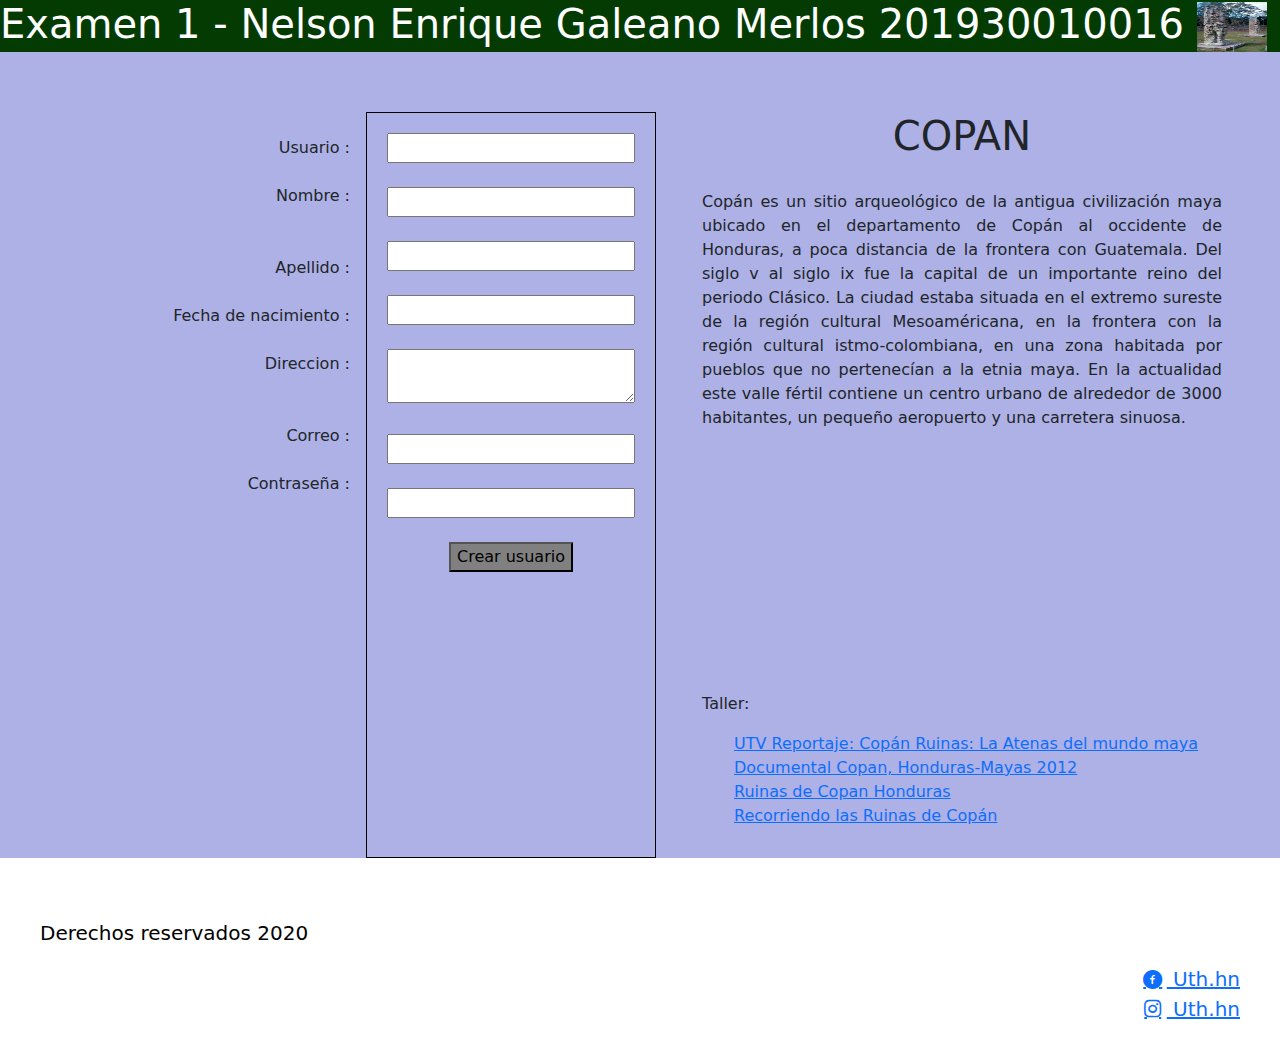
<file: PA2_EXAMEN1_NELSON_GALEANO/index.html>
<!DOCTYPE html>
<!DOCTYPE html>
<html lang="en">
<head>
    <meta charset="UTF-8">
    <meta http-equiv="X-UA-Compatible" content="IE=edge">
    <meta name="viewport" content="width=device-width, initial-scale=1.0">
    <link rel="stylesheet" href="css/estilos.css">
    <link rel="stylesheet" href="css/fontello.css">
    <link rel="stylesheet" href="css/bootstrap.css">
    <title>Examen</title>
</head>
<body >
    <div class="fondo">
    <div class="head">
        <h1 > Examen 1 - Nelson Enrique Galeano Merlos  201930010016 <img src="imagenes/Copan.jpg"></h1>
    </div>
 
        <div  class="contenedor-grid" id="cont">
        
        <div style="text-align: end;" > <br>
            <label for="fname">Usuario :</label> <br><br>
            <label for="lname">Nombre :</label><br><br><br>
            <label for="lname">Apellido :</label><br><br>
            <label for="lname">Fecha de nacimiento :</label><br><br>
            <label for="lname">Direccion :</label><br><br><br>
            <label for="lname">Correo :</label><br><br>
            <label for="lname">Contraseña :</label>   
        </div>
       
         <div class="bordeform">
            <form>

            <input type="text" class="lname" name="fname" ><br> <br>
            
            <input type="text" class="lname" name="lname" ><br> <br>
            
            <input type="text" class="lname" name="lname" ><br> <br>
            
            <input type="text" class="lname" name="lname" ><br> <br>
            <textarea name="text" id="textarea"  ></textarea><br><br>
            
            <input type="text" class="lname" name="lname"><br> <br>
            
            <input type="password" class="lname" name="lname" >
            </form>  
            <form style="text-align: center;" > <br>
                <button class="boton"   type="button" onclick="boton()">Crear usuario</button>
            </form>
              <script>
                function boton(){
                    alert("Usuario Creado");
                }        
            </script>  
       </div>
 
  

      <div class="fondo">
        <h1 style="text-align: center;">COPAN</h1>
        <div class="p1">  
          <p>Copán es un sitio arqueológico de la antigua civilización maya ubicado en el departamento de Copán al occidente de Honduras, a poca distancia de la frontera con Guatemala. 
            Del siglo v al siglo ix fue la capital de un importante reino del periodo Clásico. La ciudad estaba situada en el extremo sureste de la región cultural Mesoaméricana, 
            en la frontera con la región cultural istmo-colombiana, en una zona habitada por pueblos que no pertenecían a la etnia maya.
            En la actualidad este valle fértil contiene un centro urbano de alrededor de 3000 habitantes, un pequeño aeropuerto y una carretera sinuosa.
          </p>
          <br>
          <div style="text-align: center;">
            <iframe width="360" height="215" src="https://www.youtube.com/embed/E186AOCIMko" frameborder="0" allow="accelerometer; autoplay; clipboard-write; encrypted-media; gyroscope; picture-in-picture" allowfullscreen></iframe>
          </div>
          <div>
              <p>Taller:</p>
              <ul>
                  <a href="https://youtu.be/r_7j8F8j3ks">UTV Reportaje: Copán Ruinas: La Atenas del mundo maya</a> <br>
                  <a href="https://youtu.be/j3dZDz-eFCY">Documental Copan, Honduras-Mayas 2012</a> <br>
                  <a href="https://youtu.be/yClmmNfv4Z0">Ruinas de Copan Honduras</a> <br>
                  <a href="https://youtu.be/VbG8ztDRV5w">Recorriendo las Ruinas de Copán</a> 
              </ul>
          </div>
      </div>
    </div>
      </div>
      
    </div>
     
         <div class="pie">
        <p> Derechos reservados 2020 
          <div style="text-align: end;">
                           <a   class="icon-facebook-circled"> Uth.hn </a> <br> 
                           <a   class="icon-instagram"> Uth.hn </a>
          </div>

      </p>
    </div> 
     
     
</body>
</html>
</file>
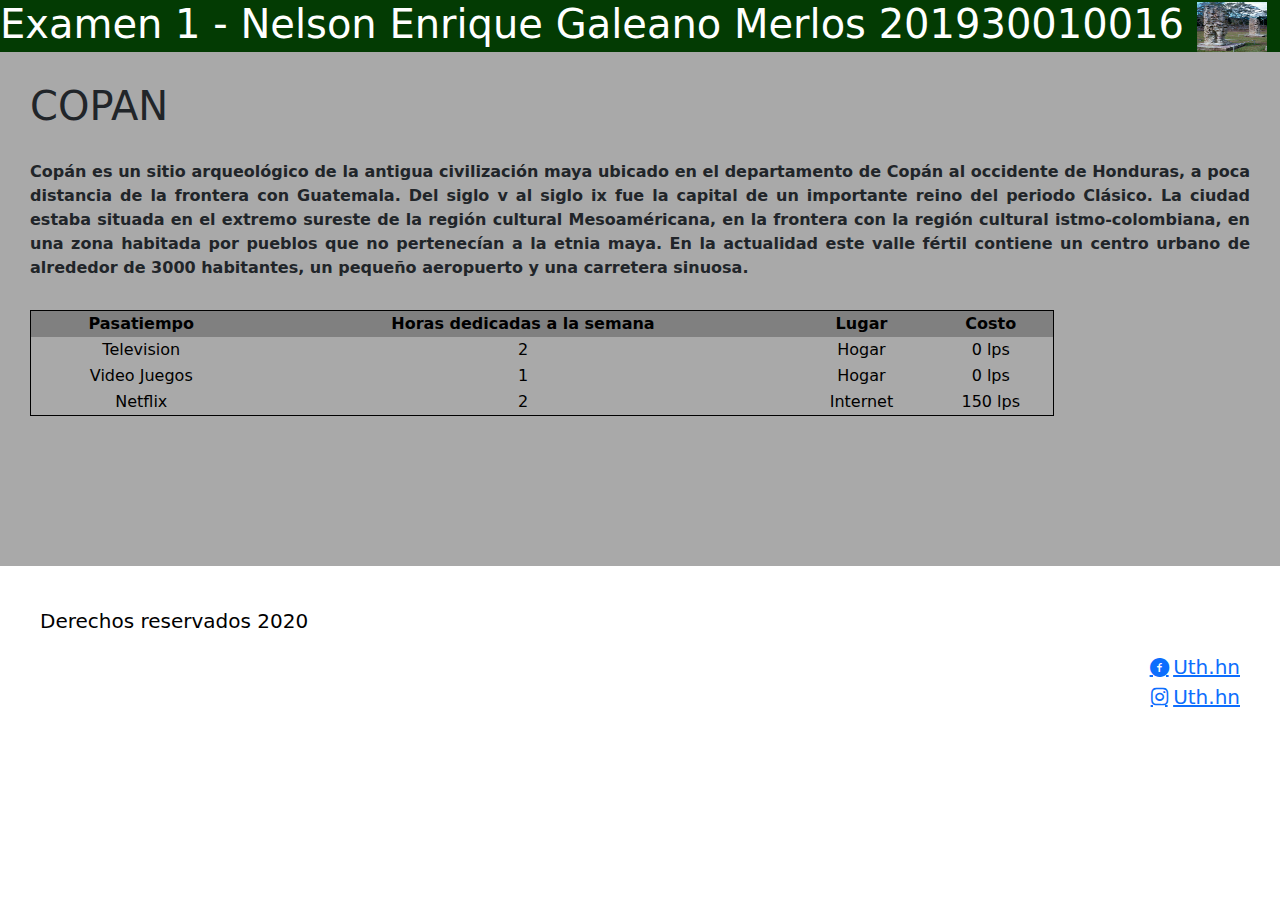
<file: PA2_EXAMEN1_NELSON_GALEANO/paginas/pasatiempos.html>
<!DOCTYPE html>
<html lang="en">
<head>
    <meta charset="UTF-8">
    <meta http-equiv="X-UA-Compatible" content="IE=edge">
    <meta name="viewport" content="width=device-width, initial-scale=1.0">
    <link rel="stylesheet" href="../css/estilos.css">
    <link rel="stylesheet" href="../css/bootstrap.css">
    <link rel="stylesheet" href="../css/fontello.css">
    <title>Document</title>
</head>
<body>
    <div class="color">
    <div class="head">
        <h1 > Examen 1 - Nelson Enrique Galeano Merlos 201930010016 <img src="../imagenes/Copan.jpg"></h1>
    </div>
    <b>
        <h1 class="p1">COPAN</h1>
        <p class="p1" >Copán es un sitio arqueológico de la antigua civilización maya ubicado en el departamento de Copán al occidente de Honduras, a poca distancia de la frontera con Guatemala. 
          Del siglo v al siglo ix fue la capital de un importante reino del periodo Clásico. La ciudad estaba situada en el extremo sureste de la región cultural Mesoaméricana, 
          en la frontera con la región cultural istmo-colombiana, en una zona habitada por pueblos que no pertenecían a la etnia maya.
          En la actualidad este valle fértil contiene un centro urbano de alrededor de 3000 habitantes, un pequeño aeropuerto y una carretera sinuosa.
        </p>
    </b>
    
        <table  style="text-align: center;" class="tabla"  >
        <tr class="background" >
          <th>Pasatiempo</th>
          <th>Horas dedicadas a la semana  </th>
          <th>Lugar                        </th>
          <th>Costo   </th>
      
        </tr>      
        <tr>      
          <td>Television</td>      
          <td>2</td>      
          <td>Hogar</td> 
          <td>0 lps</td>     
        </tr>      
        <tr>      
          <td>Video Juegos</td>      
          <td>1</td>      
          <td>Hogar</td>  
          <td>0 lps</td>    
        </tr>      
        <tr>      
          <td>Netflix</td>      
          <td>2</td>      
          <td>Internet</td> 
          <td>150 lps</td>     
        </tr>      
      </table><br><br><br><br><br>
    </div>
    
      <div class="pie">
          <p> Derechos reservados 2020 
            <div style="text-align: end;">
                             <a   class="icon-facebook-circled">Uth.hn</a> <br> 
                             <a   class="icon-instagram">Uth.hn</a>
            </div>

        </p>
      </div>

</body>
</html>
</file>
<file: PA2_EXAMEN1_NELSON_GALEANO/css/estilos.css>
.head{
    background-color: rgb(3, 59, 3);
    color: white;
    font-size: 10px;
}
.form{
    margin: 30px;
}
.contenedor-grid{
    background-color:rgb(173, 177, 230);
    display: grid;
    grid-template-columns: 25% 25% 50%;
    gap: 1em;
    
}
#cont{
    margin: 60px;
}
.p1{
    text-align: justify;
    margin: 10px;
}
img{
    width: 70px;
    height: 50px;
    text-align: end;
}
.b{
    border:1px solid black;
}
.p1{
    text-align: justify;
    margin: 30px;
}
.tabla{
   width: 80%;
   
    background-color:darkgray;
    margin: 30px;
    padding: 30px;
    text-align: center;
    border:1px solid black;
    color: black;
    border-radius: 1px;
    }
.background{
    background-color: gray;
 
}
.pie{
   
    color: black;
    margin: 40px;
    font-size: 20px;

}
.color{
    background-color:darkgray;
}
.bordeform{
   padding: 20px;
   height: 100%;
    border:1px solid black;
    
}
.boton{
    background-color: gray;
    color: black;
}
input, textarea{
    width: 100%;
}
#textarea{
    min-height: 100%;
    max-height: 200%;
    max-width: 100%;
}
.fondo{
    background-color:rgb(173, 177, 230);
}
</file>
<file: PA2_EXAMEN1_NELSON_GALEANO/css/fontello.css>
@font-face {
  font-family: 'fontello';
  src: url('../font/fontello.eot?17276341');
  src: url('../font/fontello.eot?17276341#iefix') format('embedded-opentype'),
       url('../font/fontello.woff2?17276341') format('woff2'),
       url('../font/fontello.woff?17276341') format('woff'),
       url('../font/fontello.ttf?17276341') format('truetype'),
       url('../font/fontello.svg?17276341#fontello') format('svg');
  font-weight: normal;
  font-style: normal;
}
/* Chrome hack: SVG is rendered more smooth in Windozze. 100% magic, uncomment if you need it. */
/* Note, that will break hinting! In other OS-es font will be not as sharp as it could be */
/*
@media screen and (-webkit-min-device-pixel-ratio:0) {
  @font-face {
    font-family: 'fontello';
    src: url('../font/fontello.svg?17276341#fontello') format('svg');
  }
}
*/
 
 [class^="icon-"]:before, [class*=" icon-"]:before {
  font-family: "fontello";
  font-style: normal;
  font-weight: normal;
  speak: never;
 
  display: inline-block;
  text-decoration: inherit;
  width: 1em;
  margin-right: .2em;
  text-align: center;
  /* opacity: .8; */
 
  /* For safety - reset parent styles, that can break glyph codes*/
  font-variant: normal;
  text-transform: none;
 
  /* fix buttons height, for twitter bootstrap */
  line-height: 1em;
 
  /* Animation center compensation - margins should be symmetric */
  /* remove if not needed */
  margin-left: .2em;
 
  /* you can be more comfortable with increased icons size */
  /* font-size: 120%; */
 
  /* Font smoothing. That was taken from TWBS */
  -webkit-font-smoothing: antialiased;
  -moz-osx-font-smoothing: grayscale;
 
  /* Uncomment for 3D effect */
  /* text-shadow: 1px 1px 1px rgba(127, 127, 127, 0.3); */
}
 
.icon-instagram:before { content: '\f16d'; } /* '' */
.icon-facebook-circled:before { content: '\f30d'; } /* '' */
</file>
